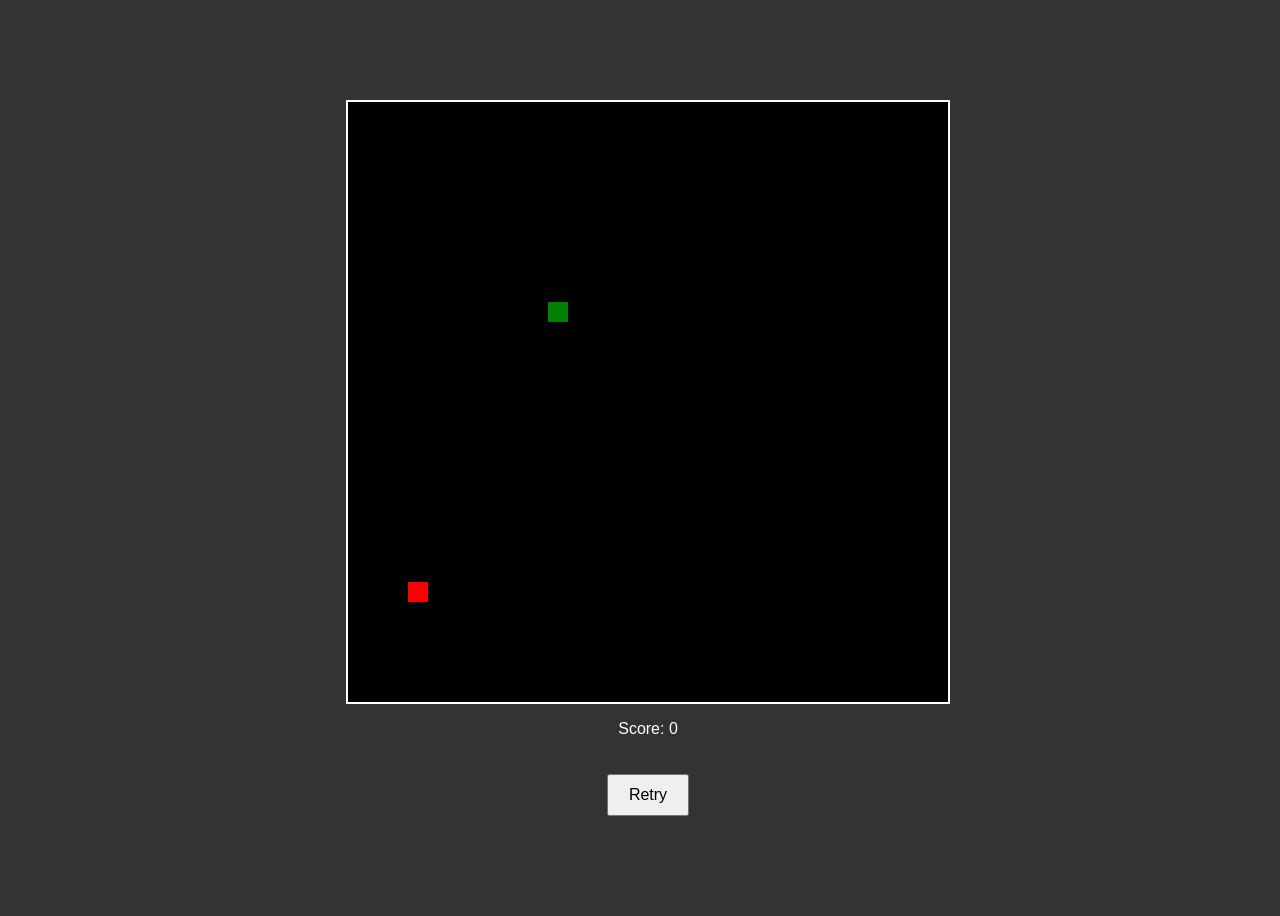
<file: snake.html>
<!DOCTYPE html>
<html lang="en">
<head>
    <meta charset="UTF-8">
    <meta name="viewport" content="width=device-width, initial-scale=1.0">
    <title>Snake Game</title>
    <link rel="stylesheet" href="style1.css">
</head>
<body>

<canvas id="gameCanvas" width="600" height="600"></canvas>
<p>Score: <span id="score">0</span></p>
<button id="resetButton">Retry</button>
<script src="script1.js"></script>
</body>
</html>
</file>
<file: style1.css>
*, *::before, *::after {
    box-sizing: border-box;
}

body {
    display: flex;
    flex-direction: column;
    align-items: center;
    justify-content: center;
    width: 100vw;
    height: 100vh;
    background-color: #333;
    color: white;
    font-family: Arial, sans-serif;
}

canvas {
    border: 2px solid white;
    background-color: #000;
}

button {
    margin-top: 20px;
    padding: 10px 20px;
    font-size: 16px;
    cursor: pointer;
}
</file>
